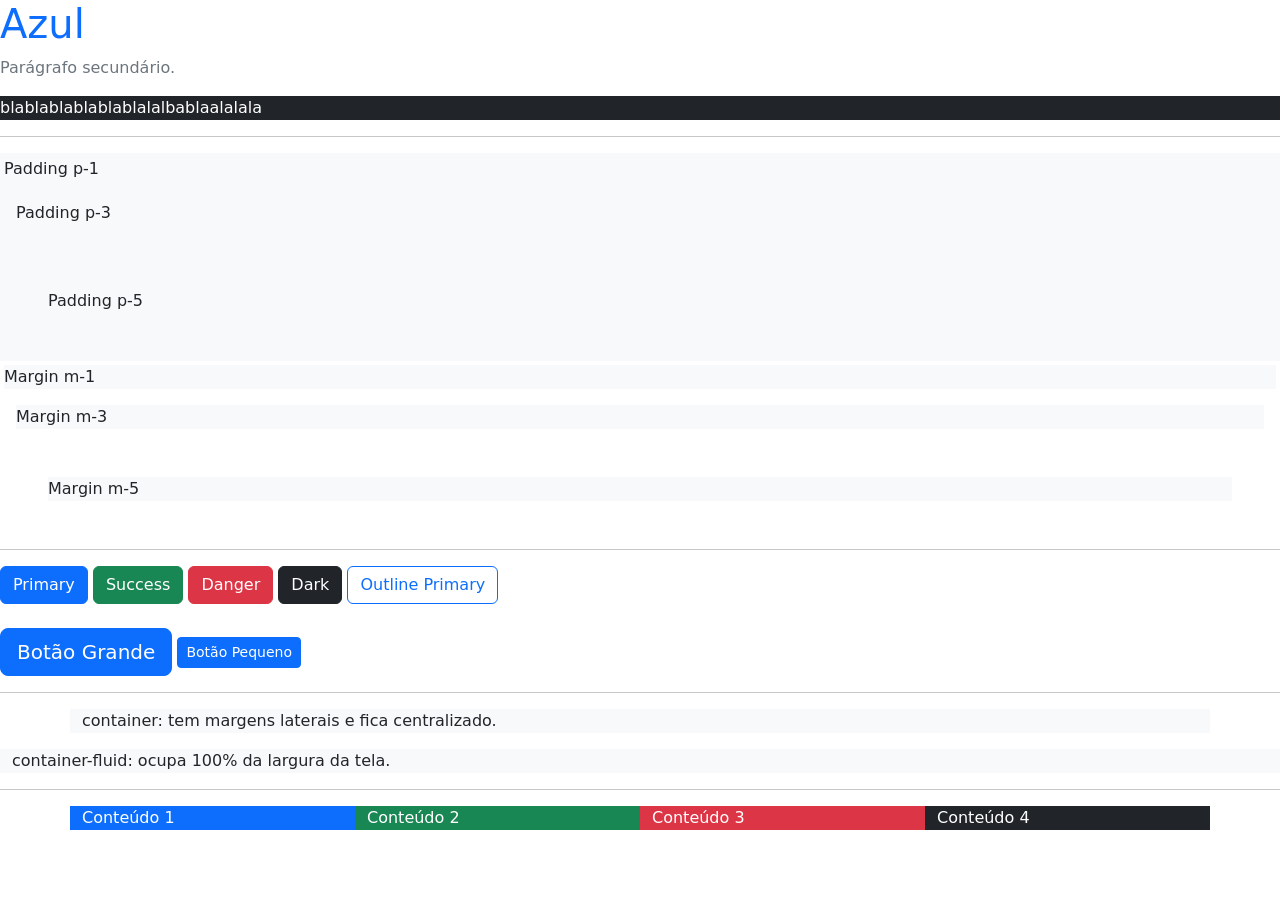
<file: LIMA/exercicios.html>
<!DOCTYPE html>
<html lang="pt-BR">
<head>
    <meta charset="UTF-8">
    <meta name="viewport" content="width=device-width, initial-scale=1.0">
    <link href="https://cdn.jsdelivr.net/npm/bootstrap@5.3.3/dist/css/bootstrap.min.css" rel="stylesheet">
    <title>Exercícios Bootstrap</title>
</head>
<body>

    <!-- Exercício 1-->
    <h1 class="text-primary">Azul</h1>
    <p class="text-secondary">Parágrafo secundário.</p>
    <section class="bg-dark text-white">blablablablablablalalbablaalalala
    </section>

    <hr>

    <!-- Exercício 2 -->
    <section class="bg-light p-1">Padding p-1</section>
    <section class="bg-light p-3">Padding p-3</section>
    <section class="bg-light p-5">Padding p-5</section>

    <section class="bg-light m-1">Margin m-1</section>
    <section class="bg-light m-3">Margin m-3</section>
    <section class="bg-light m-5">Margin m-5</section>

    <hr>

    <!-- Exercício 3 -->
    <a href="#" class="btn btn-primary">Primary</a>
    <a href="#" class="btn btn-success">Success</a>
    <a href="#" class="btn btn-danger">Danger</a>
    <a href="#" class="btn btn-dark">Dark</a>
    <a href="#" class="btn btn-outline-primary">Outline Primary</a>
    <br><br>
    <a href="#" class="btn btn-primary btn-lg">Botão Grande</a>
    <a href="#" class="btn btn-primary btn-sm">Botão Pequeno</a>

    <hr>

    <!-- Exercício 4 -->
    <section class="container bg-light">
        <p>container: tem margens laterais e fica centralizado.</p>
    </section>

    <section class="container-fluid bg-light">
        <p>container-fluid: ocupa 100% da largura da tela.</p>
    </section>

    <hr>

    <!-- Exercício 5 -->
    <div class="container">
        <div class="row">
            <div class="col-12 col-md-6 col-lg-3 bg-primary text-white">Conteúdo 1</div>

            <div class="col-12 col-md-6 col-lg-3 bg-success text-white">Conteúdo 2</div>
 
            <div class="col-12 col-md-6 col-lg-3 bg-danger text-white">Conteúdo 3</div>

            <div class="col-12 col-md-6 col-lg-3 bg-dark text-white">Conteúdo 4</div>

        </div>
    </div>

</body>
</html>
</file>
